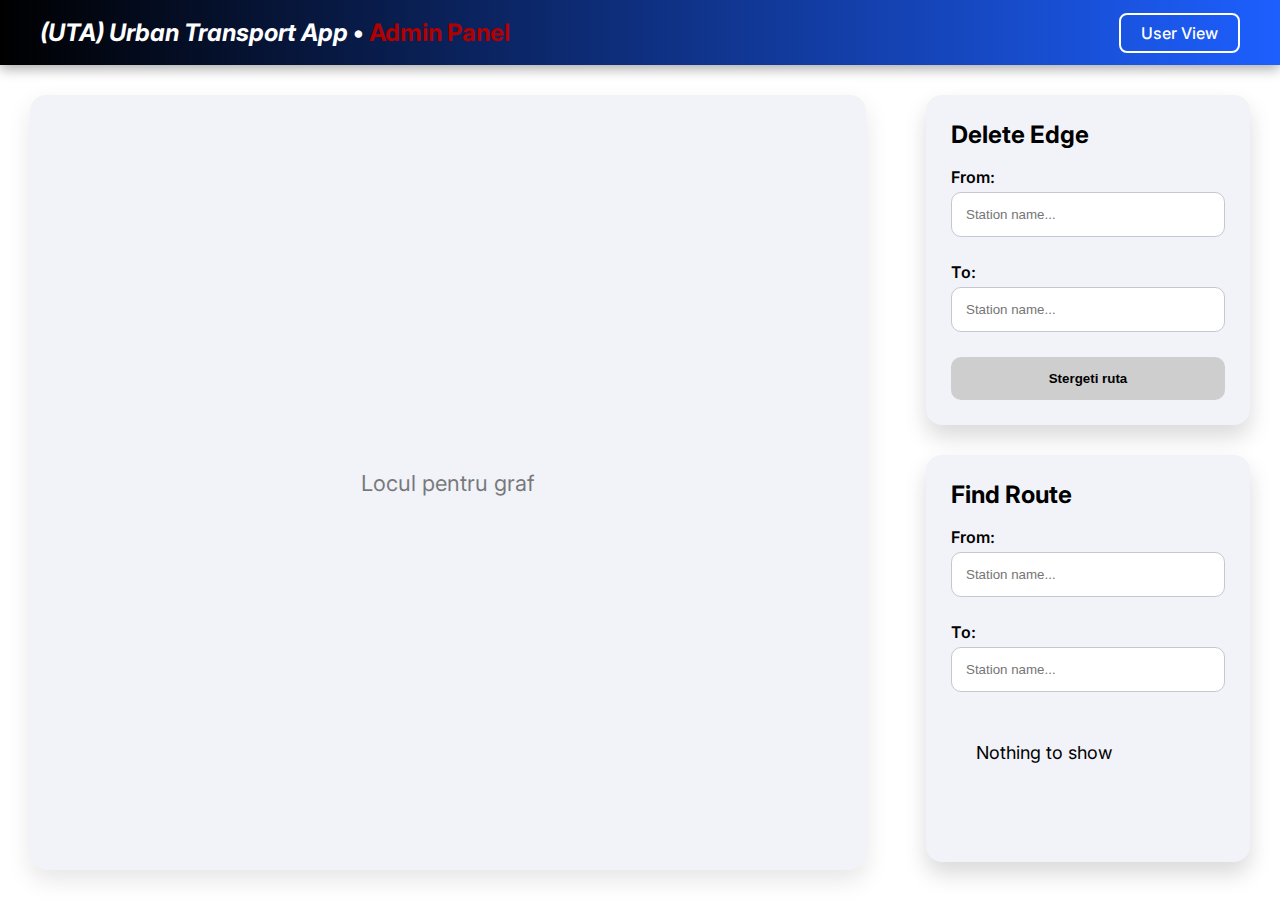
<file: frontend/admin.html>
<!DOCTYPE html>
<html lang="ro">
<head>
    <meta charset="UTF-8">
    <title>Admin Panel - Urban Transport App</title>
    <link rel="stylesheet" href="styles/admin.css">
    <link href="https://fonts.googleapis.com/css2?family=Inter:wght@300;400;600;700&display=swap" rel="stylesheet">
</head>

<body>

<nav class="navbar">
    <div class="nav-left">
        <span>
            <i>(UTA) Urban Transport App</i>
            • <span class="admin-panel-title">Admin Panel</span>
        </span>
    </div>

    <div class="nav-right">
        <a class="admin-btn">User View</a>
    </div>
</nav>

<div class="container">

    <!-- LEFT SIDE: GRAPH -->
    <div class="graph-area">
        <div class="graph-box">
            <div class="placeholder-text">Locul pentru graf</div>
        </div>
    </div>

    <!-- RIGHT SIDE -->
    <div class="right-panels">

        <!-- PANEL 1: DELETE EDGE -->
        <div class="panel">
            <h2>Delete Edge</h2>

            <div class="input-group">
                <label>From:</label>
                <input type="text" id="delFrom" placeholder="Station name...">
                <ul id="delFromDropdown" class="dropdown hidden"></ul>
            </div>

            <div class="input-group">
                <label>To:</label>
                <input type="text" id="delTo" placeholder="Station name...">
                <ul id="delToDropdown" class="dropdown hidden"></ul>
            </div>

            <button class="delete-btn">Stergeti ruta</button>
        </div>

        <!-- PANEL 2: FIND ROUTE -->
        <div class="panel">
            <h2>Find Route</h2>

            <div class="input-group">
                <label>From:</label>
                <input type="text" id="fromInput" placeholder="Station name...">
                <ul id="fromDropdown" class="dropdown hidden"></ul>
            </div>

            <div class="input-group">
                <label>To:</label>
                <input type="text" id="toInput" placeholder="Station name...">
                <ul id="toDropdown" class="dropdown hidden"></ul>
            </div>

            <div class="result-box" id="resultBox">Nothing to show</div>

        
        </div>

    </div>
</div>

<script src="scripts/admin.js"></script>
</body>
</html>
</file>
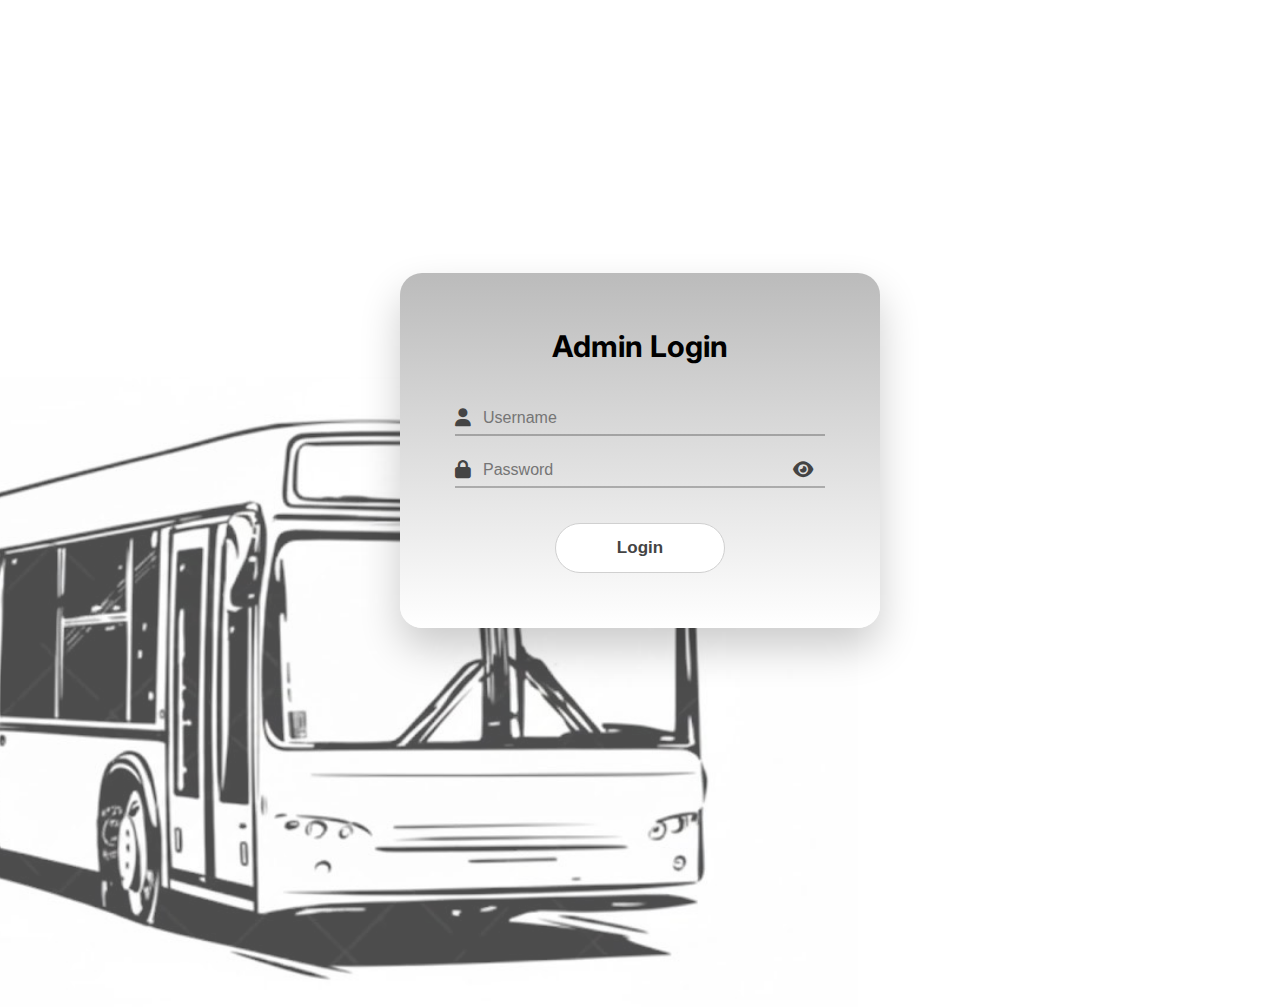
<file: frontend/login.html>
<!DOCTYPE html>
<html lang="ro">

<head>
    <meta charset="UTF-8">
    <title>Transport Manager – Login</title>
    <link rel="stylesheet" href="styles/login.css">

    <link href="https://fonts.googleapis.com/css2?family=Inter:wght@300;400;600&display=swap" rel="stylesheet">
    <link rel="stylesheet" href="https://cdnjs.cloudflare.com/ajax/libs/font-awesome/6.5.0/css/all.min.css">
</head>

<body>

    <div class="login-box">

        <h2>Admin Login</h2>

        <form id="loginForm">

            <div class="input-field">
                <i class="fa fa-user"></i>
                <input type="text" id="username" placeholder="Username" required>
                <span class="focus-line"></span>
            </div>

            <div class="input-field">
                <i class="fa fa-lock"></i>
                <input type="password" id="password" placeholder="Password" required>
                <i class="fa fa-eye toggle-password" id="togglePassword"></i>
                <span class="focus-line"></span>
            </div>

            <button type="submit" class="login-btn">Login</button>

        </form>


        <div id="error" class="error-msg"></div>

    </div>
    <img src="res/bus_bg.jpg" id="bg_img"/>
    <script>
        document.getElementById("loginForm").addEventListener("submit", function (event) {
            const password = document.getElementById("password").value;
            const errorBox = document.getElementById("error");

            const hasLetter = /[A-Za-z]/.test(password);
            const longEnough = password.length >= 6;

            if (!hasLetter || !longEnough) {
                event.preventDefault();

                let msg = "Password must contain:";
                if (!longEnough) msg += "<br>• at least 6 characters";
                if (!hasLetter) msg += "<br>• at least one letter";

                errorBox.innerHTML = msg;
                errorBox.style.display = "block";
            } else {
                errorBox.style.display = "none";
            }
        });

        const passwordField = document.getElementById("password");
        const togglePassword = document.getElementById("togglePassword");

        togglePassword.addEventListener("click", () => {
            const type = passwordField.getAttribute("type") === "password" ? "text" : "password";
            passwordField.setAttribute("type", type);

            togglePassword.classList.toggle("fa-eye");
            togglePassword.classList.toggle("fa-eye-slash");
        });
    </script>

</body>

</html>
</file>
<file: frontend/styles/admin.css>
* {
    margin: 0;
    padding: 0;
    box-sizing: border-box;
}

body {
    font-family: 'Inter', sans-serif;
    background: white;
}

/* NAVBAR */
.navbar {
    width: 100%;
    height: 65px;
    background: linear-gradient(to right,black, #1d5fff);
    color: white;
    display: flex;
    justify-content: space-between;
    align-items: center;
    padding: 0 40px;
    box-shadow: 0px 4px 12px rgba(0, 0, 0, 0.33);
    position: relative;
    z-index: 10;
}

.nav-left span {
    font-size: 24px;
    font-weight: 700;
}

.nav-left i {
    font-style: italic;
}

.admin-panel-title {
    color: #b00000;
    font-weight: 800;
}

/* USER VIEW BUTTON */
.admin-btn {
    color: white;
    font-weight: 500;
    text-decoration: none;
    padding: 8px 20px;
    border: 2px solid white;
    border-radius: 8px;
    cursor: pointer;
}

/* MAIN LAYOUT */
.container {
    display: flex;
    height: calc(100vh - 65px);
}

/* LEFT GRAPH AREA */
.graph-area {
    width: 70%;
    padding: 30px;
}

.graph-box {
    width: 100%;
    height: 100%;
    background: #f1f3f8;
    border-radius: 16px;
    box-shadow: 0 10px 25px rgba(0,0,0,0.1);
    display: flex;
    justify-content: center;
    align-items: center;
}

.placeholder-text {
    font-size: 22px;
    opacity: 0.5;
}

/* RIGHT SIDE PANELS */
.right-panels {
    width: 30%;
    padding: 30px;
    display: flex;
    flex-direction: column;
    gap: 30px;
    position: relative;
    z-index: 5;
}

.panel {
    background: #f1f3f8;
    padding: 25px;
    border-radius: 16px;
    box-shadow: 0 12px 22px rgba(0,0,0,0.15);
}

/* TEXTS */
.panel h2 {
    margin-bottom: 18px;
    font-size: 24px;
    font-weight: 700;
}

/* INPUT FIELDS */
.input-group {
    margin-bottom: 25px;
}

.input-group label {
    font-weight: 600;
}

.input-group input {
    width: 100%;
    padding: 14px;
    margin-top: 5px;
    border-radius: 10px;
    border: 1px solid #c5c8d0;
}

.input-group input:focus {
    border-color: #1d5fff;
}

/* DROPDOWN */
.dropdown {
    list-style: none;
    background: white;
    margin-top: 5px;
    border-radius: 10px;
    border: 1px solid #d1d4dc;
    box-shadow: 0 10px 18px rgba(0,0,0,0.2);
}

.dropdown li {
    padding: 10px 14px;
    cursor: pointer;
}

.dropdown li:hover {
    background: #e9e9e9;
}

.hidden {
    display: none;
}

/* DELETE BUTTON */
.delete-btn {
    width: 100%;
    padding: 14px;
    border: none;
    border-radius: 10px;
    background: #cecece;
    font-weight: 700;
    cursor: pointer;
    transition: 0.25s;
}

.delete-btn:hover {
    background: #d9534f;
    color: white;
}

/* RESULT BOX */
.result-box {
    margin-top: 20px;
    background: #f1f3f8;
    padding: 25px;
    font-size: 18px;
    border-radius: 14px;
    min-height: 120px;
    display: block !important;
    justify-content: center;
    align-items: center;
    max-width: 450px;
    overflow-y: auto;
}

/* BUS IMAGE */
.bg-bus {
    position: absolute;
    left: 0;
    bottom: 0;
    opacity: 0.25;
    height: 260px;
    pointer-events: none;
    z-index: 0;
}
</file>
<file: frontend/styles/login.css>
* {
    margin: 0;
    padding: 0;
    box-sizing: border-box;
}

body {
    height: 100vh;
    display: flex;
    background: white;
    align-items: center;
    justify-content: center;
    font-family: 'Inter', sans-serif;
    overflow: hidden;
}

#bg_img {
    height: 70%;
    opacity: 0.7;
    left: -348px;
    bottom: -107px;
    position: absolute;
}

.login-box {
    z-index: 10;
    color: #333;
    width: 480px;
    padding: 55px;
    text-align: center;
    border-radius: 22px;
    box-shadow: 0 20px 40px rgba(0,0,0,0.20);
    background: linear-gradient(to bottom, #bbb, #ffffff);
}

h2 {
    color: #000;
    font-size: 30px;
    font-weight: 700;
    margin-bottom: 45px;
}

.input-field {
    display: flex;
    margin: 22px 0;
    position: relative;
    align-items: center;
    padding-bottom: 8px;
    border-bottom: 1px solid rgba(0,0,0,0.25);
}

.input-field i {
    color: #444;
    font-size: 18px;
    margin-right: 12px;
}

.input-field input {
    width: 100%;
    border: none;
    outline: none;
    color: #333;
    font-size: 16px;
    background: transparent;
}

.input-field {
    display: flex;
    margin: 25px 0;
    position: relative;
    align-items: center;
    padding-bottom: 8px;
}

.input-field::before {
    left: 0;
    bottom: 0;
    width: 100%;
    height: 1px;
    content: "";
    position: absolute;
    background: rgba(0,0,0,0.25);
}

.focus-line {
    bottom: 0;
    left: 50%;
    width: 100%;
    height: 2px;
    background: #000;
    position: absolute;
    transform-origin: center;
    transition: transform 0.35s ease;
    transform: translateX(-50%) scaleX(0);
}

.input-field input:focus ~ .focus-line {
    transform: translateX(-50%) scaleX(1);
}


.toggle-password {
    right: 0;
    color: #666;
    font-size: 18px;
    cursor: pointer;
    position: absolute;
}

.toggle-password:hover {
    color: #333;
}

.login-btn {
    width: 170px;
    border: none;
    color: #444;
    display: block;
    padding: 14px 0;
    font-size: 17px;
    cursor: pointer;
    font-weight: 600;
    transition: 0.25s;
    border-radius: 30px;
    margin: 35px auto 0;
    background: #ffffff;
    border: 1px solid #d0d0d0;
}

.login-btn:hover {
    background: #f1f1f1;
    transform: translateY(-3px);
}

.error-msg {
    display: none;
    color: #c20000;
    font-size: 14px;
    margin-top: 15px;
}
</file>
